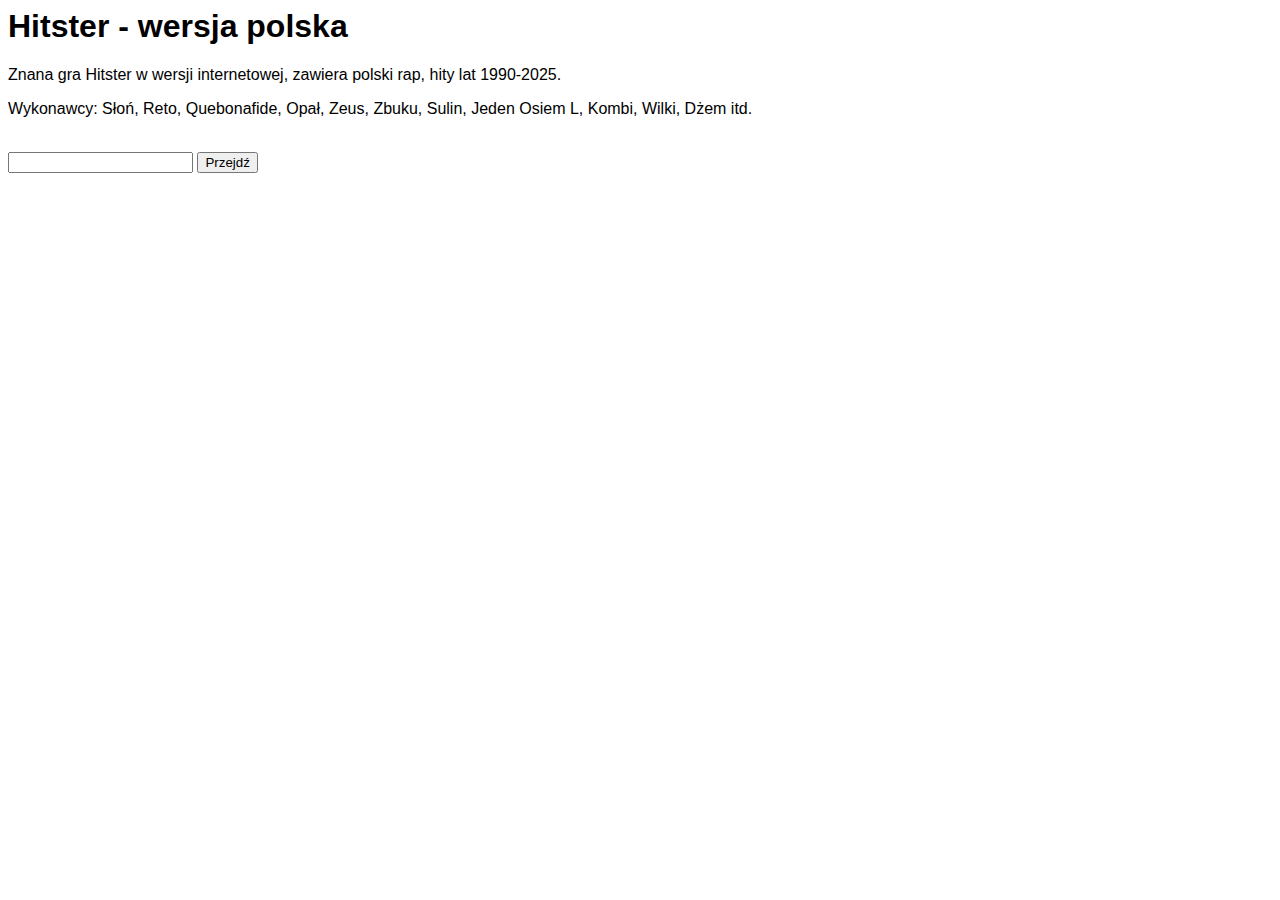
<file: 1.html>
<hmtl>
    <head>
        <link rel="stylesheet" href="styles.css">
        <title>Hitster - polski rap i hity</title>
        <meta charset="UTF-8">
    </head>
    <body>
        <h1>Hitster - wersja polska</h1>
        <p>Znana gra Hitster w wersji internetowej, zawiera polski rap, hity lat 1990-2025.</p>
        <p>Wykonawcy: Słoń, Reto, Quebonafide, Opał, Zeus, Zbuku, Sulin, Jeden Osiem L, Kombi, Wilki, Dżem itd.</p>
        <br>

        <form onsubmit="go(event)">
    <input type="number" id="n" required min="1">
    <button type="submit">Przejdź</button>
</form>

<iframe
    width="100%"
    height="50%"
    src="https://www.youtube.com/embed/BpS6xNrnMVc?autoplay=1"
    frameborder="0"
    allow="autoplay; encrypted-media"
    allowfullscreen>
</iframe>

    </body>
</hmtl>
</file>
<file: styles.css>
html {
    font-family: Arial, Helvetica, sans-serif;
    height: 100%
}
#videoNumber {
    width: calc(100% - 20px);
    height: 300px;
    padding: 10px;
    margin-bottom: 10px;
    font-size: 50px;
    text-align: center;
    line-height: 280px;
}
.btn-yt {
    width: calc(100% - 20px);
    height: 300px;
    display: inline-block;
    padding: 10px 10px;
    font-size: 50px;
    background-color: #ff0000;
    color: white;
    text-decoration: none;
    border-radius: 5px;
    border: none;
    cursor: pointer;
    text-align: center;
    line-height: 280px;
}
</file>
